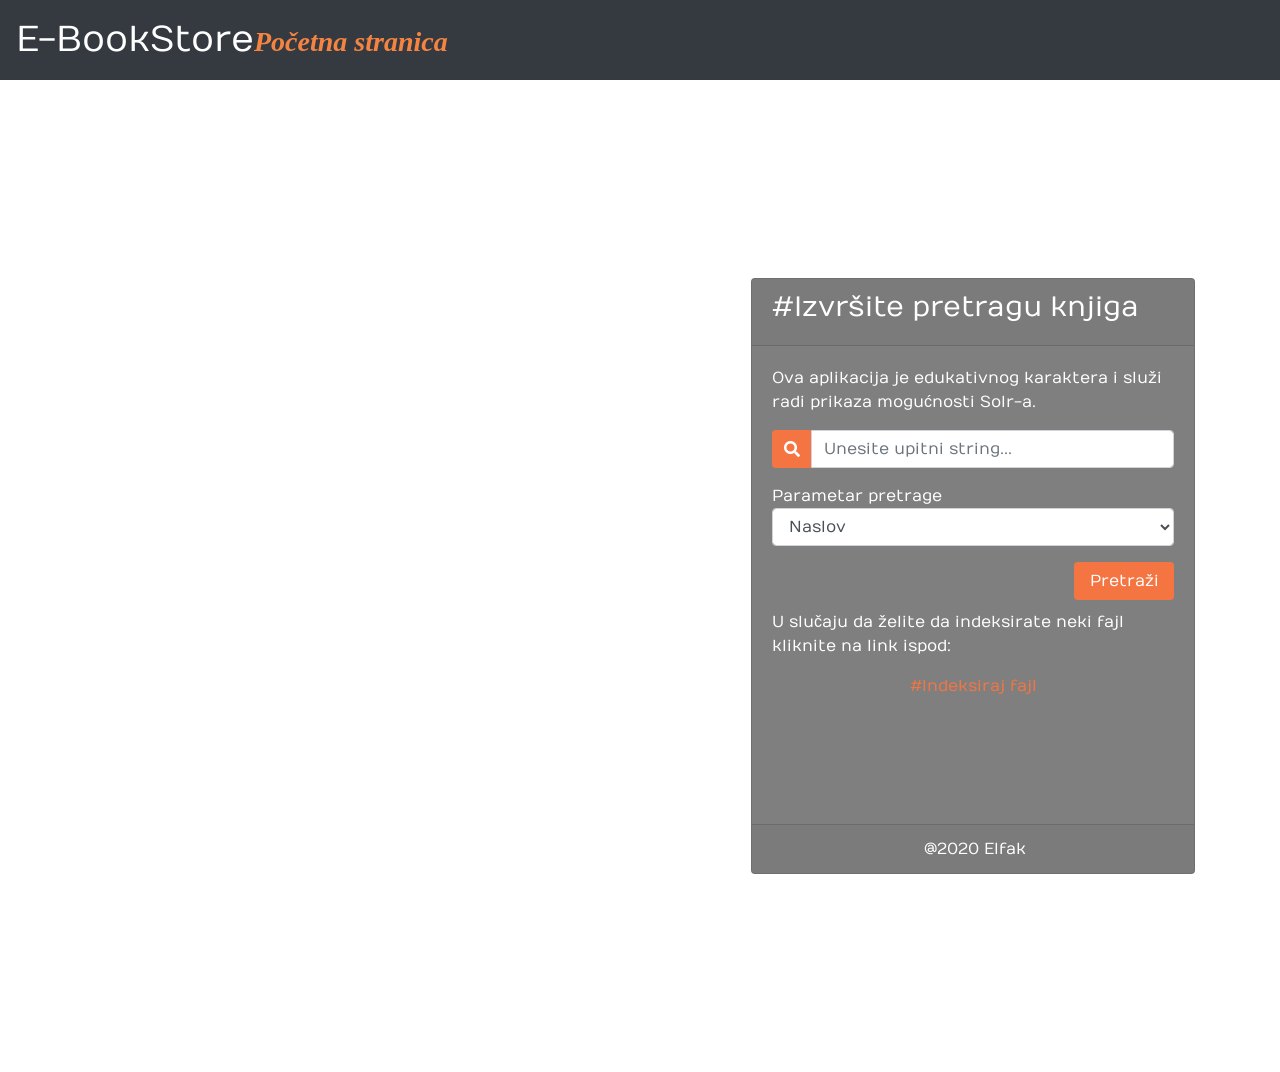
<file: html/index.html>
<!DOCTYPE html>
<!--
To change this license header, choose License Headers in Project Properties.
To change this template file, choose Tools | Templates
and open the template in the editor.
-->
<html>
    <head>
        <title>E-BookStore</title>
        <meta charset="UTF-8">
        <meta name="viewport" content="width=device-width, initial-scale=1.0">
        <link href="//maxcdn.bootstrapcdn.com/bootstrap/4.1.1/css/bootstrap.min.css" rel="stylesheet" id="bootstrap-css">
        <script src="//cdnjs.cloudflare.com/ajax/libs/jquery/3.2.1/jquery.min.js"></script>
        <script src="//maxcdn.bootstrapcdn.com/bootstrap/4.1.1/js/bootstrap.min.js"></script>
	    <link rel="stylesheet" href="https://stackpath.bootstrapcdn.com/bootstrap/4.1.3/css/bootstrap.min.css" integrity="sha384-MCw98/SFnGE8fJT3GXwEOngsV7Zt27NXFoaoApmYm81iuXoPkFOJwJ8ERdknLPMO" crossorigin="anonymous">
	    <link rel="stylesheet" href="https://use.fontawesome.com/releases/v5.3.1/css/all.css" integrity="sha384-mzrmE5qonljUremFsqc01SB46JvROS7bZs3IO2EmfFsd15uHvIt+Y8vEf7N7fWAU" crossorigin="anonymous">
        <link rel="stylesheet" href="../css/index.css">  
    </head>
        <body>

    	<nav class=" navbar navbar-expand-lg navbar-dark ftco_navbar bg-dark ftco-navbar-light" id="ftco-navbar">
                <a class="navbar-brand" href="index.html" style="font-size:36px; "><span>E-BookStore</span><strong style="font-style: italic; font-family: serif; color: #f58442; font-size: 1.75rem">Početna stranica</strong></a> 
	  </nav>

    
    <div class="container">
	<div class="d-flex justify-content-center h-100">
		<div class="card">
			<div class="card-header">
				<h3>#Izvršite pretragu knjiga</h3>
			</div>
			<div class="card-body">
				<form name="form">
                                    <p class="text-white">Ova aplikacija je edukativnog karaktera i služi radi prikaza mogućnosti Solr-a.
                                    </p>
					<div class="input-group form-group">
                                        <div class="input-group-prepend">
						<span class="input-group-text"><i class="fas fa-search"></i></span>
						</div>
						<input id="queryString" type="text" class="form-control" aria-labelledby="search" placeholder="Unesite upitni string..." name="search" autocomplete="on">
                                               
				        </div>
                                         <div class="form-group">
                                         <label class="text-white mt-0 mb-0" for="searchByParams">Parametar pretrage</label>
                                        <select class="form-control" id="searchByValue" >
                                                <option value="link">Naslov</option>
                                                <option value="body">Sadžaj</option>
                                                <option value="last_modified">Datum Modifikacije</option>
                                                <option value="size">Veličina dokumenta</option>
                                        </select>
                                         </div>
                                        <div class="form-group" >
						                    <input  type="button" id="searchDocuments" value="Pretraži" class="btn float-right login_btn">
					                    </div>
                                    <br>
                                    <br>
                                    <p class="text-white">U slučaju da želite da indeksirate neki fajl kliknite na link ispod:</p>
                                    <label for="file-input" class="input-label mb-0  text-center">
                                        #Indeksiraj fajl
                                     <input type="file" id="file-input">
                                    </label>
				</form>
			</div>
                    <div class="card-footer">
		    <div class="d-flex justify-content-center links">
		        <a class="text-white" href="https://www.elfak.ni.ac.rs/">@2020 Elfak</a>
                    </div>
	</div>
</div>

<div class="modal" tabindex="-1" role="dialog" id="myModal">
    <div class="modal-dialog" role="document">
      <div class="modal-content">
        <div class="modal-header">
          <h5 class="modal-title" style="color:#f58442">Obaveštenje</h5>
          <button type="button" class="close" data-dismiss="modal" aria-label="Close">
            <span aria-hidden="true">&times;</span>
          </button>
        </div>
        <div class="modal-body">
          <p id="messageContent">Modal body text goes here.</p>
        </div>
        <div class="modal-footer">
          <button type="button" class="btn login_btn" data-dismiss="modal">OK</button>
        </div>
      </div>
    </div>
  </div>

  <div id="loadModal" class="modal fade bd-example-modal-lg" data-backdrop="static" data-keyboard="false" tabindex="-1">
    <div class="modal-dialog modal-sm">
        <div class="modal-content" style="width: 60px">
            <span class="fa fa-spinner fa-spin fa-3x" style="color:#f58442;"></span>
        </div>
    </div>
</div>

</body>
  <script src="../js/index.js" ></script>
  <script src="../js/FileSaver.js" ></script>
    
</html>
</file>
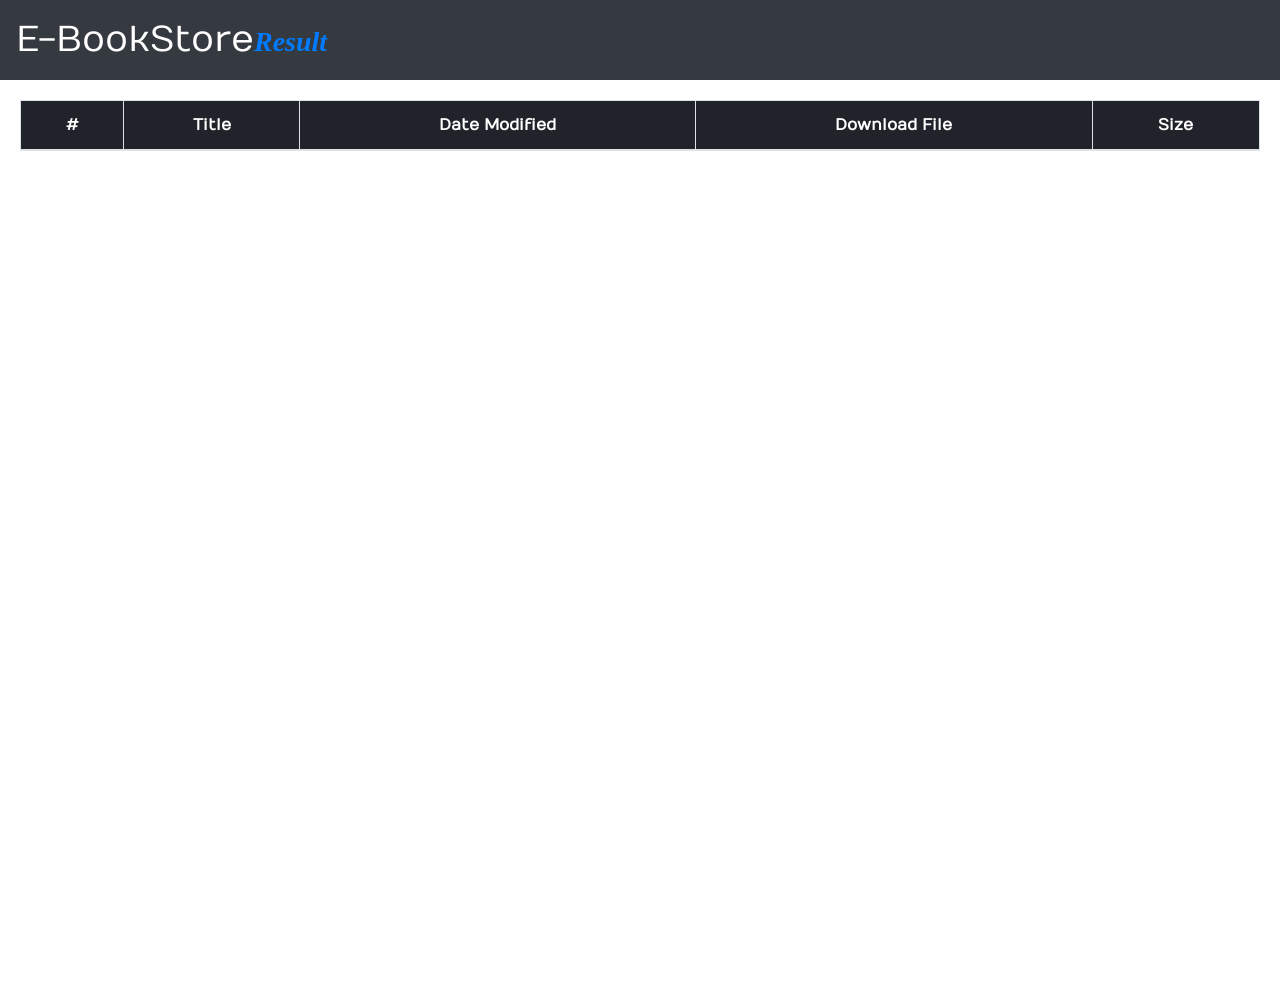
<file: html/table.html>
<!DOCTYPE html>
<!--
To change this license header, choose License Headers in Project Properties.
To change this template file, choose Tools | Templates
and open the template in the editor.
-->
<html>
    <head>
        <title>Result of searching</title>
        <meta charset="UTF-8">
        <meta name="viewport" content="width=device-width, initial-scale=1.0">
        <link href="//maxcdn.bootstrapcdn.com/bootstrap/4.1.1/css/bootstrap.min.css" rel="stylesheet" id="bootstrap-css">
        <script src="//cdnjs.cloudflare.com/ajax/libs/jquery/3.2.1/jquery.min.js"></script>
        <script src="//maxcdn.bootstrapcdn.com/bootstrap/4.1.1/js/bootstrap.min.js"></script>
	      <link rel="stylesheet" href="https://stackpath.bootstrapcdn.com/bootstrap/4.1.3/css/bootstrap.min.css" integrity="sha384-MCw98/SFnGE8fJT3GXwEOngsV7Zt27NXFoaoApmYm81iuXoPkFOJwJ8ERdknLPMO" crossorigin="anonymous">
	      <link rel="stylesheet" href="https://use.fontawesome.com/releases/v5.3.1/css/all.css" integrity="sha384-mzrmE5qonljUremFsqc01SB46JvROS7bZs3IO2EmfFsd15uHvIt+Y8vEf7N7fWAU" crossorigin="anonymous">
        <link rel="stylesheet" href="../css/tablePage.css">  
        <body id="myBody">

    	<nav class=" navbar navbar-expand-lg navbar-dark ftco_navbar bg-dark ftco-navbar-light" id="ftco-navbar">
                <a class="navbar-brand" href="index.html" style="font-size:36px; "><span>E-BookStore</span><strong style="font-style: italic; font-family: serif; color: #007bff; font-size: 1.75rem">Result</strong></a> 
	  </nav>

    
      <div class="card-body">
        <div class="table responsive">
          <table class="table table-bordered text-center"  style="background-color: transparent;" id="dataTable" width="100%" cellspacing="0">
            <thead class="rounded-top" style=" background-color:#21232a; color:white; text-align:center;">
              <tr>
                <th>#</th>
                <th>Title</th>
                <th>Date Modified</th>
                <th>Download File</th>
                <th>Size</th>
              </tr>
            </thead>
            <tbody  id="bodyTable" style="font-style: bold; font-family: serif; color:black; font-size: 1.5rem">

  
            </tbody>
          </table>
        </div>
      </div>
      <div class="modal" tabindex="-1" role="dialog" id="myModal">
        <div class="modal-dialog" role="document">
          <div class="modal-content">
            <div class="modal-header">
              <h5 class="modal-title" style="color:#007bff">Obaveštenje</h5>
              <button type="button" class="close" data-dismiss="modal" aria-label="Close">
                <span aria-hidden="true">&times;</span>
              </button>
            </div>
            <div class="modal-body">
              <p id="messageContent">Uspešto ste preuzeli željeni sadržaj!</p>
            </div>
            <div class="modal-footer">
              <button type="button" class="btn btn-primary" data-dismiss="modal">OK</button>
            </div>
          </div>
        </div>
      </div>
    
      <div id="loadModal" class="modal fade bd-example-modal-lg" data-backdrop="static" data-keyboard="false" tabindex="-1">
        <div class="modal-dialog modal-sm">
            <div class="modal-content" style="width: 60px">
                <span class="fa fa-spinner fa-spin fa-3x" style="color:#f58442;"></span>
            </div>
        </div>
    </div>
<script src="../js/FileSaver.js" ></script>
<script src="../js/table.js" ></script>
<script src="../js/demo/datatables-demo.js" ></script>
<script src="../vendor/datatables/jquery.dataTables.min.js"></script>
<script src="../vendor/datatables/dataTables.bootstrap4.min.js"></script>

</body>
    
</html>
</file>
<file: css/index.css>
@import url('https://fonts.googleapis.com/css?family=Numans');

html,body{
background-image: url('http://getwallpapers.com/wallpaper/full/2/a/6/165799.jpg');

background-size: cover;
background-repeat: no-repeat;
height: 105%;
font-family: 'Numans', sans-serif;
}

.container{
height: 100%;
align-content: center;
}

.card{
height: 60%;
margin-top: auto;
margin-bottom: auto;
margin-left: 60%;
width: 40%;
background-color: rgba(0,0,0,0.5) !important;
}


.card-header h3{
color: white;
}

.social_icon{
position: absolute;
right: 20px;
top: -45px;
}

.input-group-prepend span{
width: 40px;
background-color: #f57542;
color: white;
border:0 !important;
}

input:focus{
outline: 0 0 0 0  !important;
box-shadow: 0 0 0 0 !important;

}

.remember{
color: white;
}

.remember input
{
width: 20px;
height: 20px;
margin-left: 15px;
margin-right: 5px;
}

.login_btn{
color: white;
background-color: #f57542;
width: 100px;
}

.login_btn:hover{
color: black;
background-color: white;
}

.links{
color: white;
}

.links a{
margin-left: 4px;
}

#file-input {
  cursor: pointer;
  outline: none;
  position: absolute;
  top: 0;
  left: 0;
  width: 0;
  height: 0;
  overflow: hidden;
  filter: alpha(opacity=0); /* IE < 9 */
  opacity: 0;
}
.input-label {
  cursor: pointer;
  position: center;
  display: block;
  color:#f57542;
  
}
.modal {
  
  position: center;
  float: left;
  left: 50%;
  top: 50%;
  transform: translate(-50%, -50%);
}

.bd-example-modal-lg .modal-dialog{
  display: table;
  position: relative;
  margin: 0 auto;
  top: calc(50% - 24px);
}

.bd-example-modal-lg .modal-dialog .modal-content{
  background-color: transparent;
  border: none;
}
</file>
<file: css/tablePage.css>
@import url('https://fonts.googleapis.com/css?family=Numans');

html,body{
background-image: url('http://getwallpapers.com/wallpaper/full/3/a/7/165828.jpg');

background-size: cover;
background-repeat: no-repeat;
height: 105%;
font-family: 'Numans', sans-serif;
}

.container{
height: 100%;
align-content: center;
}

.card{
height: 60%;
margin-top: auto;
margin-bottom: auto;
margin-left: 60%;
width: 40%;
background-color: rgba(0,0,0,0.5) !important;
}


.card-header h3{
color: white;
}

.social_icon{
position: absolute;
right: 20px;
top: -45px;
}

.input-group-prepend span{
width: 40px;
background-color: #f57542;
color: white;
border:0 !important;
}

input:focus{
outline: 0 0 0 0  !important;
box-shadow: 0 0 0 0 !important;

}

.remember{
color: white;
}

.remember input
{
width: 20px;
height: 20px;
margin-left: 15px;
margin-right: 5px;
}

.login_btn{
color: white;
background-color: #f57542;
width: 100px;
}

.login_btn:hover{
color: black;
background-color: white;
}

.links{
color: white;
}

.links a{
margin-left: 4px;
}

#file-input {
  cursor: pointer;
  outline: none;
  position: absolute;
  top: 0;
  left: 0;
  width: 0;
  height: 0;
  overflow: hidden;
  filter: alpha(opacity=0); /* IE < 9 */
  opacity: 0;
}
.input-label {
  cursor: pointer;
  position: center;
  display: block;
  color:#f57542;
  
}
.modal {
  
  position: center;
  float: left;
  left: 50%;
  top: 50%;
  transform: translate(-50%, -50%);
}

.bd-example-modal-lg .modal-dialog{
  display: table;
  position: relative;
  margin: 0 auto;
  top: calc(50% - 24px);
}

.bd-example-modal-lg .modal-dialog .modal-content{
  background-color: transparent;
  border: none;
}
</file>
